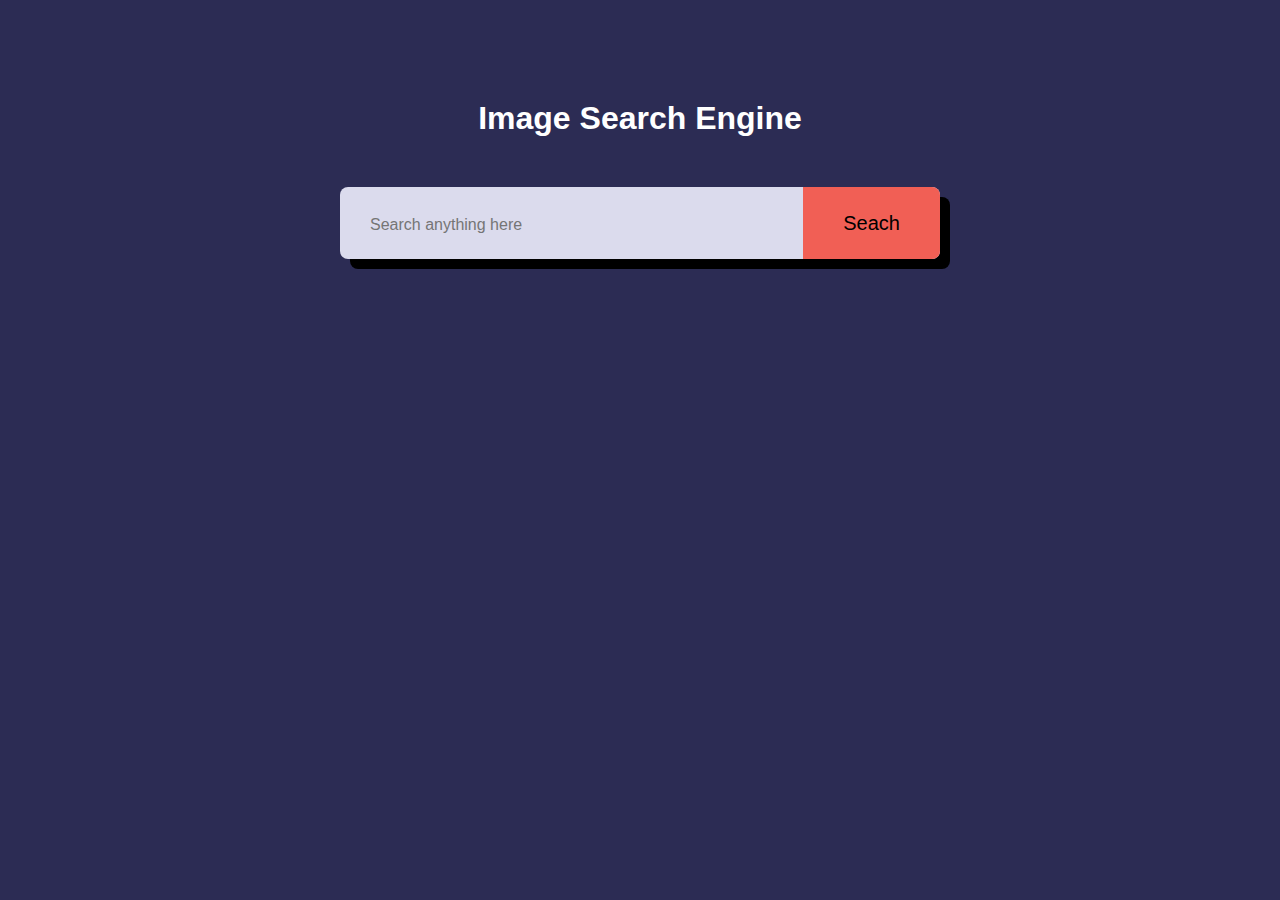
<file: index.html>
<!DOCTYPE html>
<html lang="en">
<head>
    <meta charset="UTF-8">
    <meta name="viewport" content="width=device-width, initial-scale=1.0">
    <title>Image Search Engine</title>
    <link rel="stylesheet" href="style.css">
    <link rel="shortcut icon" href="favicon.png" type="image/x-icon">
</head>
<body>
    <h1>Image Search Engine</h1>
    <form action="" id="search-form">
        <input type="text" id="search-box" placeholder="Search anything here">
        <button>Seach</button>
    </form>
    <div id="search-result"></div>
    <p id="default"></p>
    <button id="show-more">Show more</button>

    <script src="script.js"></script>
</body>
</html>
</file>
<file: style.css>
*{
    margin:0;
    padding: 0;
    box-sizing: border-box;
    font-family: "Goudy Bookletter 1911", sans-serif;
}
body{
    background-color: #2c2c54;
    color: black;
}
h1{
    text-align: center;
    margin: 100px auto 50px;
    font-weight: 500px;
    color: white;
}
form{
    width: 90vw;
    max-width: 600px;
    margin: auto;
    height: 8vh;
    background-color: rgb(219, 219, 237);
    display: flex;
    align-items: center;
    border-radius: 8px;
    box-shadow: 10px 10px;
}
form input{
    flex: 1;
    height:100%;
    border: none;
    outline: none;
    background: transparent;
    color: black;
    font-size: 20px;
    padding: 0 30px;   
}
form button{
    padding: 0 40px;
    height: 100%;
    background: #f15f55;
    border: none;
    outline: none;
    font-size: 20px;
    border-top-right-radius: 8px;
    border-bottom-right-radius: 8px;
    cursor: pointer;
}
::placeholder{
    font-size: 16px;
}
#show-more{
    background-color: #f15f55;
    border: none;
    outline: none;
    padding: 10px 20px;
    border-radius: 4px;
    margin: 10px auto 100px;
    cursor: pointer;
    display: none;
}
#search-result{
    width: 80%;
    margin: 100px auto 50px;
    display: grid;
    grid-template-columns: repeat(auto-fit,minmax(300px,1fr));
    grid-gap : 1rem;
}
#search-result img{
    width: 100%;
    height: 230px;
    object-fit: cover;
    border-radius: 5px;
}
p{
    display: flex;
    text-align: center;
    color: white;
    justify-content: center;
    align-items: center;
    font-size: 18px;
}
</file>
